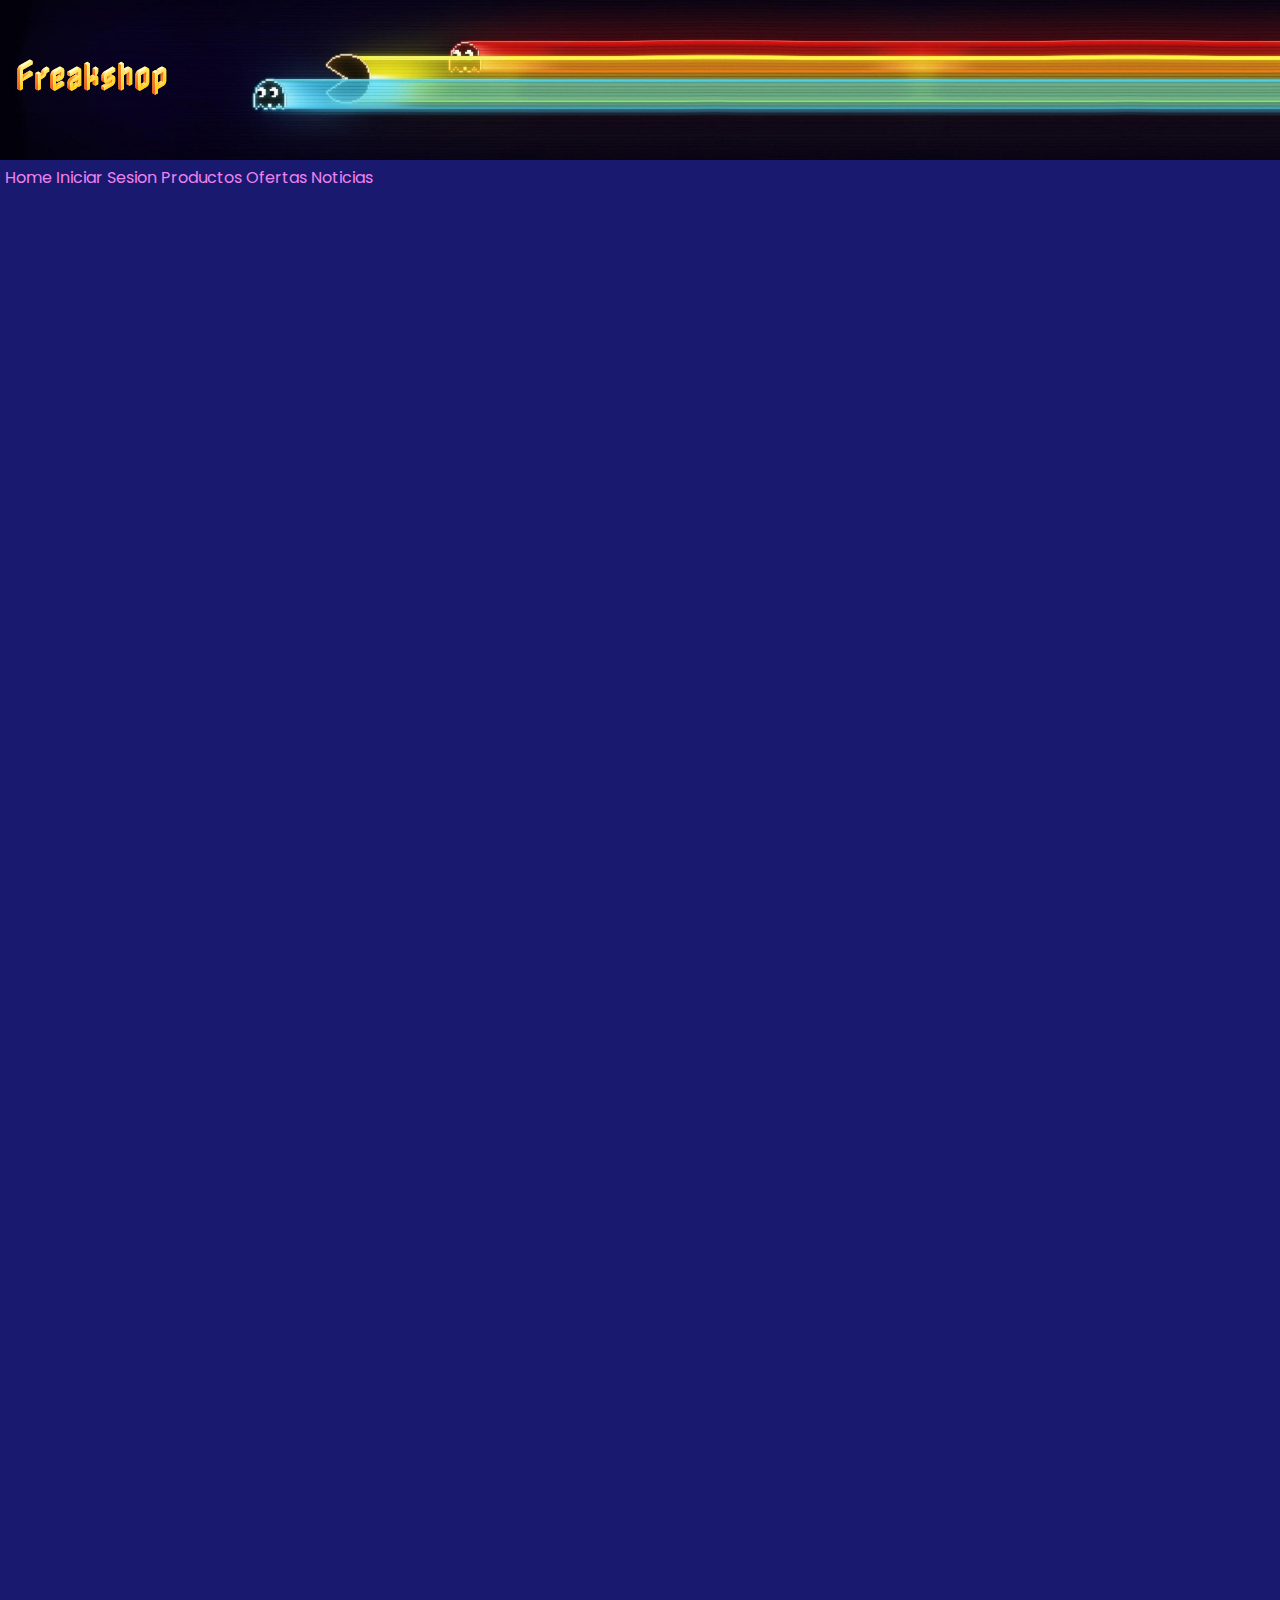
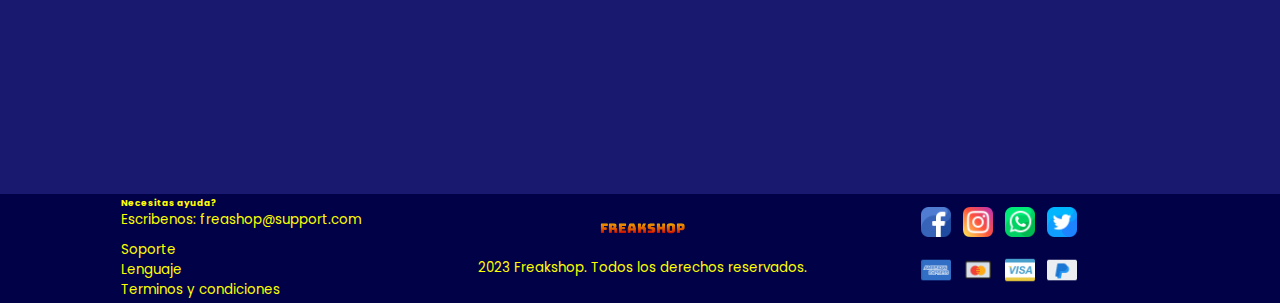
<file: index.html>
<!DOCTYPE html>
<html lang="en">
<head>
    <meta charset="UTF-8">
    <meta http-equiv="X-UA-Compatible" content="IE=edge">
    <meta name="viewport" content="width=device-width, initial-scale=1.0">
    <meta name="copyright" content="Freakshop">
    <meta name="author" content="Martín Hernández Fragoso">
    <meta name="description" content="Freakshop es una tienda de articulos gamer de todo tipo">
    <meta name="keywords" content="gamer, videojuegos, xbox, nintendo, playstation">
    <meta name="robots" content="index, all, follow ">
    <title>Freakshop: Mundo Gamer</title>
    <link rel="stylesheet" href="sass/styles.css"/> 
    <link rel="preconnect" href="https://fonts.googleapis.com">
    <link rel="preconnect" href="https://fonts.gstatic.com" crossorigin>
    <link href="https://cdn.jsdelivr.net/npm/bootstrap@5.3.1/dist/css/bootstrap.min.css" rel="stylesheet" integrity="sha384-4bw+/aepP/YC94hEpVNVgiZdgIC5+VKNBQNGCHeKRQN+PtmoHDEXuppvnDJzQIu9" crossorigin="anonymous">
</head>
<body>
    <header>
        <div class="navegacion">
            <h1 class="banner">Freakshop</h1> 
            <nav>
                <div>
                    <a href="index.html">Home</a>
                    <a href="html/form.html">Iniciar Sesion</a>
                    <a href="html/productos.html">Productos</a>
                    <a href="html/ofertas.html">Ofertas</a>
                    <a href="html/noticias.html">Noticias</a>
                </div>
            </nav>
        </div>  
    </header>   
    <main class="grid-layout">
        <div class='grid-1'>
            <div>
                <img src="img/setup.jpeg" alt="Imagen derecha" class="img-fluid">
            </div>
            <div>  
                <h2>Bienvenido a Freashop!</h2>
                <p>En Freakshop, no solo entendemos tu pasión por los videojuegos, ¡la compartimos! Somos apasionados jugadores 
                    y entendemos lo importante que es tener acceso a los últimos lanzamientos, los mejores accesorios y 
                    la información más actualizada sobre el mundo gaming. Por eso, hemos creado un espacio único donde 
                    los gamers de todas partes pueden satisfacer sus necesidades y mantenerse al día con las últimas tendencias.
                    </p>
                <p>Nuestra tienda cuenta con una amplia gama de productos, desde consolas de última generación
                    hasta periféricos de alta calidad, pasando por una selección diversa de juegos para todas las plataformas. 
                    También ofrecemos noticias frescas y reseñas imparciales para ayudarte a tomar decisiones informadas 
                    sobre tus compras.</p>
            </div>
        </div>
            <div class='grid-1'>
                <div>  
                    <h2>Juega a tu máximo nivel</h2>
                    <p>En Freakshop, nos enorgullece ofrecer una experiencia de compra excepcional. 
                        Navegar por nuestro sitio es fácil y seguro, y nuestro equipo de atención al cliente 
                        está siempre disponible para responder a tus preguntas y brindarte el apoyo que necesitas.</p>
                    <p>Además, no te pierdas nuestras ofertas y promociones especiales que te permitirán obtener 
                        los productos que amas a precios increíbles.</p>
                    <p>Así que, si eres un apasionado gamer en busca de lo mejor en hardware, juegos y noticias, ¡no busques más! Freakshop
                        es tu tienda de confianza. Únete a la comunidad de gamers que confían en nosotros y lleva tu experiencia de juego al siguiente nivel.</p>
                    <p>¡Bienvenido a Freakshop, donde el mundo gaming cobra vida!</p>    
                </div>
                <div>
                    <img src="img/base-nota-gaming-fest_q5kk.jpeg" alt="Imagen Izquierda" class="img-fluid">
                </div>
            </div>
    </main> 
    <footer class="footer">
        <div class="footer-list">
            <h6>Necesitas ayuda?</h6>
            <p>Escribenos: freashop@support.com</p>
            <ul>
                <li>Soporte</li>
                <li>Lenguaje</li>
                <li>Terminos y condiciones</li>
            </ul>
        </div>
        <div class="copyright">
            <h4 class="banner">Freakshop</h4> 
            <p>2023 Freakshop. Todos los derechos reservados.</p>
        </div>
        <div class="footer-icons">
                <a href="http://www.facebook.com"><img class="icon" src="img/facebook.png" alt="facebook" /></a>
                <a href="http://www.instagram.com"><img class="icon" src="img/instagram.png" alt="instagram" /></a>
                <a href="http://www.whatsapp.com"><img class="icon" src="img/whatsapp.png" alt="whatsapp" /></a>
                <a href="http://www.twitter.com"><img class="icon" src="img/gorjeo.png" alt="twitter" /></a>
                <a href="http://www.americanexpress.com"><img class="icon" src="img/american-express.png" alt="americanexpress" /></a>
                <a href="http://www.mastercard.com"><img class="icon" src="img/tarjeta.png" alt="mastercard" /></a>
                <a href="http://www.visa.com"><img class="icon" src="img/financiero.png" alt="visa" /></a>
                <a href="http://www.paypal.com"><img class="icon" src="img/paypal (1).png" alt="paypal" /></a>
        </div>
    </footer>
    <script src="https://cdn.jsdelivr.net/npm/bootstrap@5.3.1/dist/js/bootstrap.bundle.min.js" integrity="sha384-HwwvtgBNo3bZJJLYd8oVXjrBZt8cqVSpeBNS5n7C8IVInixGAoxmnlMuBnhbgrkm" crossorigin="anonymous"></script>
</body>
</html>
</file>
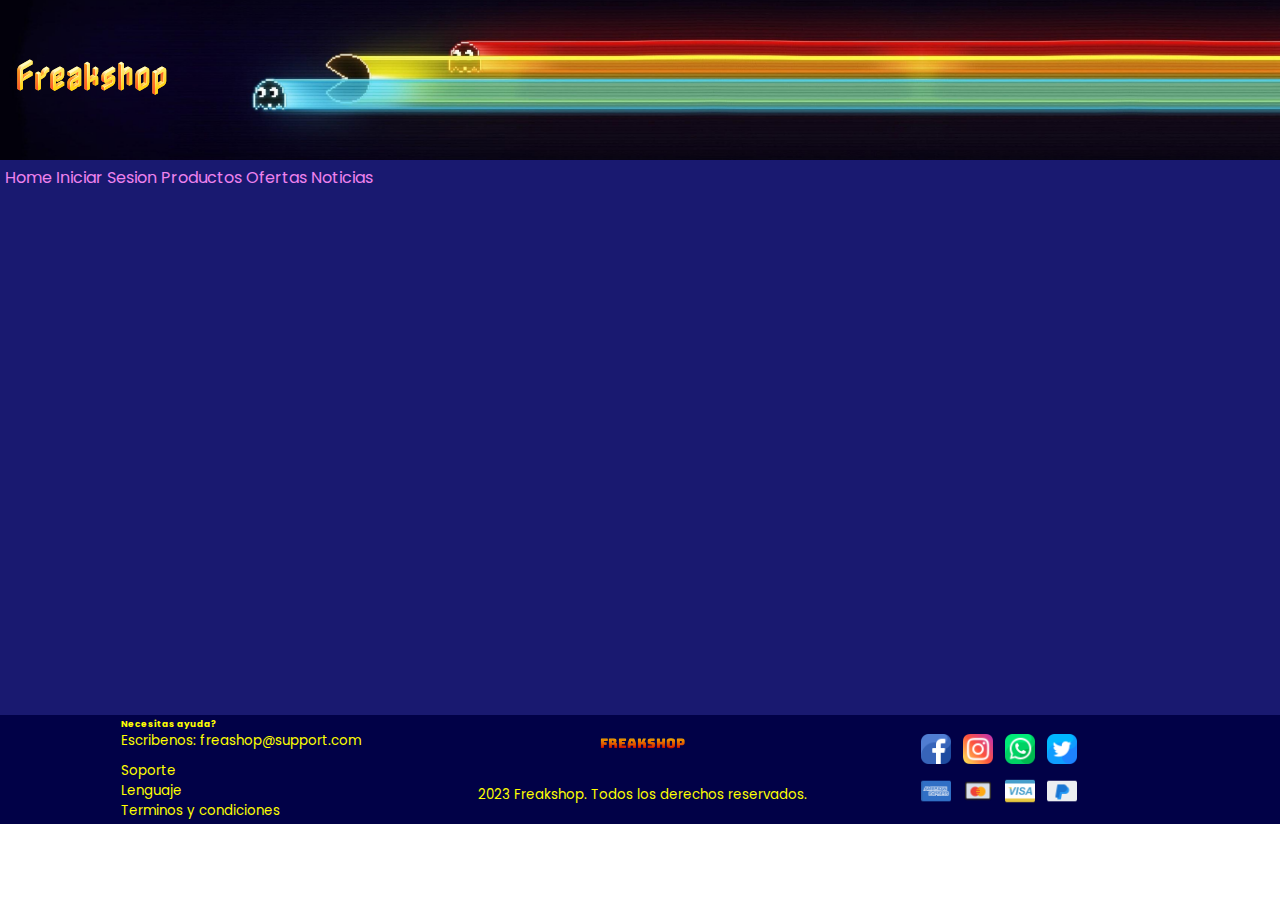
<file: html/form.html>
<head>
    <meta charset="UTF-8">
    <meta http-equiv="X-UA-Compatible" content="IE=edge">
    <meta name="viewport" content="width=device-width, initial-scale=1.0">
    <meta name="copyright" content="Freakshop">
    <meta name="author" content="Martín Hernández Fragoso">
    <meta name="description" content="Freakshop es una tienda de articulos gamer de todo tipo">
    <meta name="keywords" content="gamer, videojuegos, xbox, nintendo, playstation">
    <meta name="robots" content="index, all, follow ">
    <title>Freakshop - Login/Singin</title>
    <link rel="stylesheet" href="../sass/styles.css"/> 
    <link href="https://cdn.jsdelivr.net/npm/bootstrap@5.3.1/dist/css/bootstrap.min.css" rel="stylesheet" integrity="sha384-4bw+/aepP/YC94hEpVNVgiZdgIC5+VKNBQNGCHeKRQN+PtmoHDEXuppvnDJzQIu9" crossorigin="anonymous">
</head>
<body>
    <header>
        <div class="navegacion">
            <h1 class="banner">Freakshop</h1> 
            <nav>
                <div>
                    <a href="../index.html">Home</a>
                    <a href="form.html">Iniciar Sesion</a>
                    <a href="productos.html">Productos</a>
                    <a href="ofertas.html">Ofertas</a>
                    <a href="noticias.html">Noticias</a>
                </div>
            </nav>
        </div>  
    </header>
    <main class='form-container'>
        <div class='card'>
            <form>
                <h3>Iniciar Sesion</h3>
                <label for="email">Correo Electronico:</label>
                <input type="email" name="email" required />
                <label for="password">Contraseña:</label>
                <input type="password" name="password" required />
                <input type="submit" value="Iniciar Sesion" />
                <a href="noticias.html">Olvidaste tu contraseña?</a>
            </form>
        </div>
        <div class='card'> 
            <form>
                <h3>Registrate</h3>
                <label for="email">Correo Electronico:</label>
                <input type="email" name="email" required />
                <label for="password">Contraseña:</label>
                <input type="password" name="password" required />
                <label for="nombre">Nombre:</label>
                <input type="text" name="nombre" required />
                <label for="address">Direccion:</label>
                <input type="text" name="address" required />
                <input type="submit" value="Registrate" />
                <input type="reset" value="Limpiar formulario" />
            </form>
        </div>
    </main>
    <footer class="footer">
        <div class="footer-list">
            <h6>Necesitas ayuda?</h6>
            <p>Escribenos: freashop@support.com</p>
            <ul>
                <li>Soporte</li>
                <li>Lenguaje</li>
                <li>Terminos y condiciones</li>
            </ul>
        </div>
        <div class="copyright">
            <h4 class="banner">Freakshop</h4><span></span>
            <p>2023 Freakshop. Todos los derechos reservados.</p>
        </div>
        <div class="footer-icons">
            <a href="http://www.facebook.com"><img class="icon" src="../img/facebook.png" alt="facebook" /></a>
            <a href="http://www.instagram.com"><img class="icon" src="../img/instagram.png" alt="instagram" /></a>
            <a href="http://www.whatsapp.com"><img class="icon" src="../img/whatsapp.png" alt="whatsapp" /></a>
            <a href="http://www.twitter.com"><img class="icon" src="../img/gorjeo.png" alt="twitter" /></a>
            <a href="http://www.americanexpress.com"><img class="icon" src="../img/american-express.png" alt="americanexpress" /></a>
            <a href="http://www.mastercard.com"><img class="icon" src="../img/tarjeta.png" alt="mastercard" /></a>
            <a href="http://www.visa.com"><img class="icon" src="../img/financiero.png" alt="visa" /></a>
            <a href="http://www.paypal.com"><img class="icon" src="../img/paypal (1).png" alt="paypal" /></a>
        </div>
    </footer>
    <script src="https://cdn.jsdelivr.net/npm/bootstrap@5.3.1/dist/js/bootstrap.bundle.min.js" integrity="sha384-HwwvtgBNo3bZJJLYd8oVXjrBZt8cqVSpeBNS5n7C8IVInixGAoxmnlMuBnhbgrkm" crossorigin="anonymous"></script>
</body>
</html>
</file>
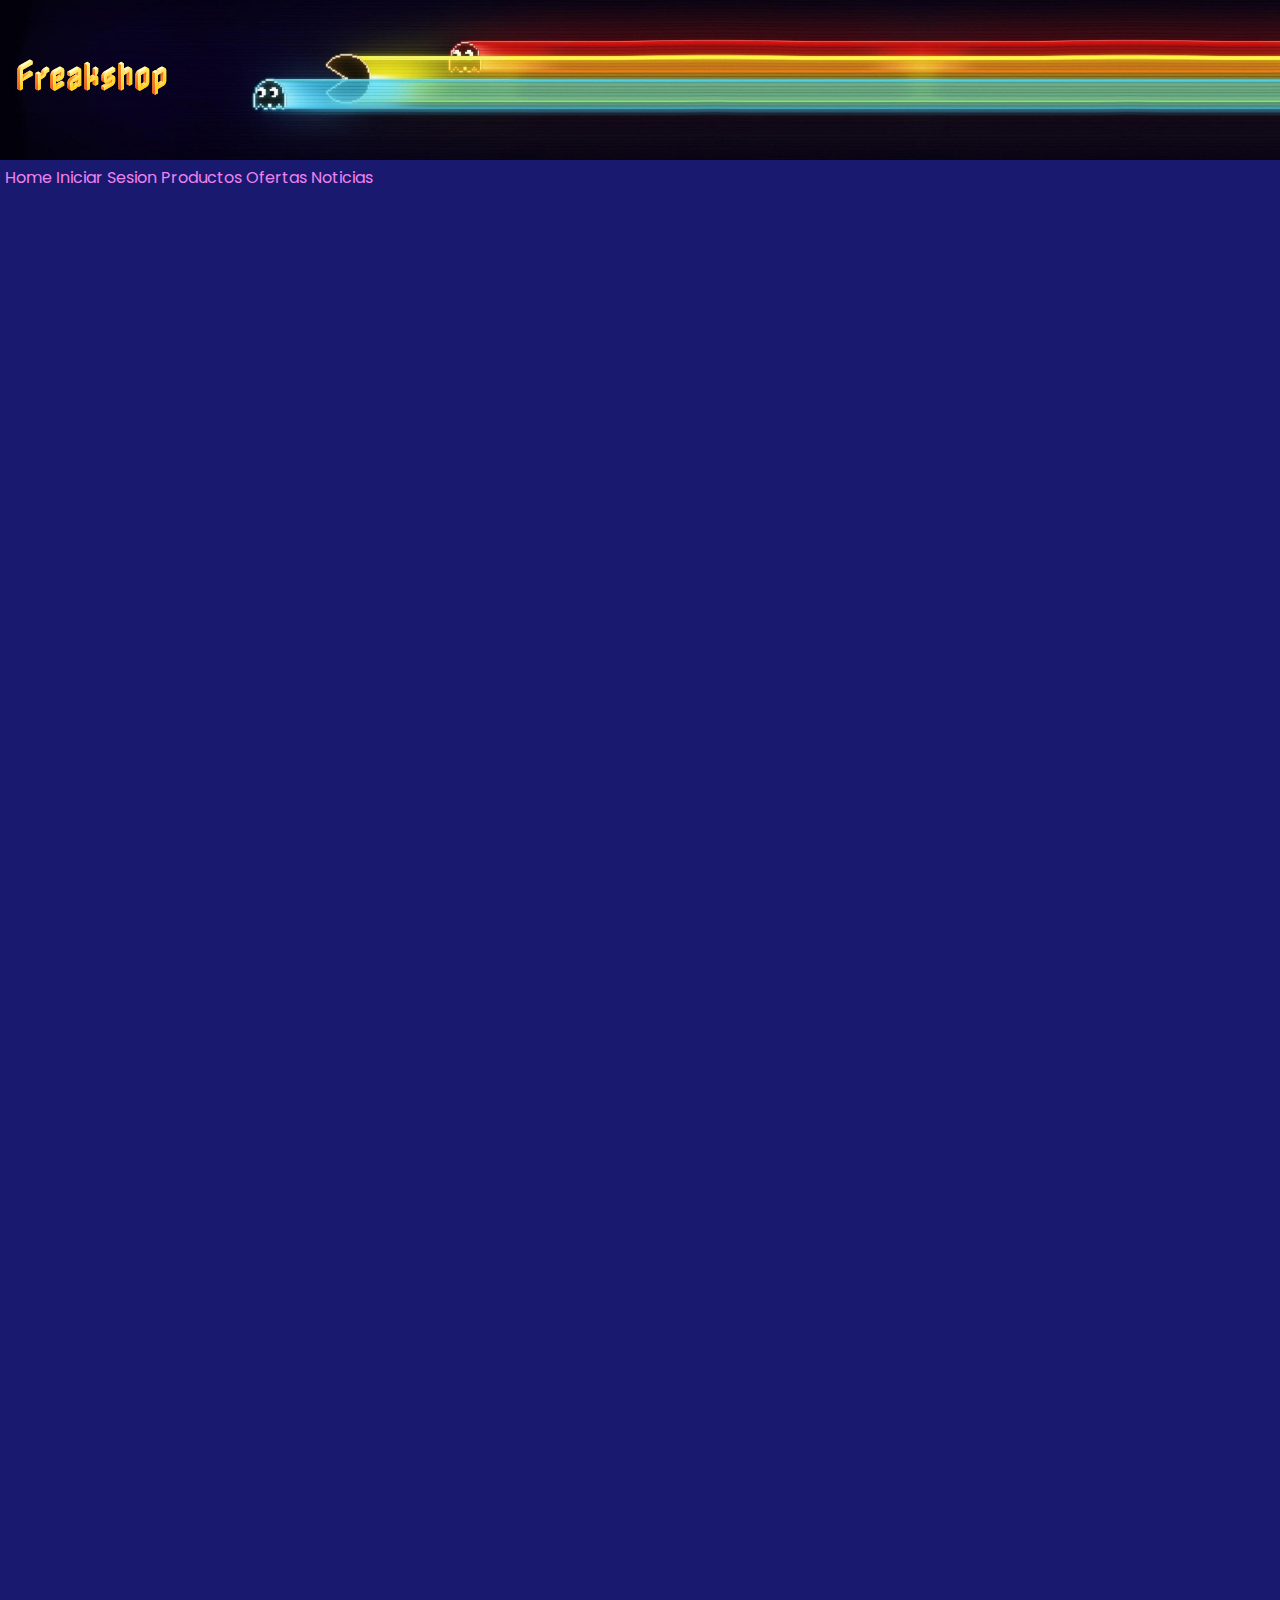
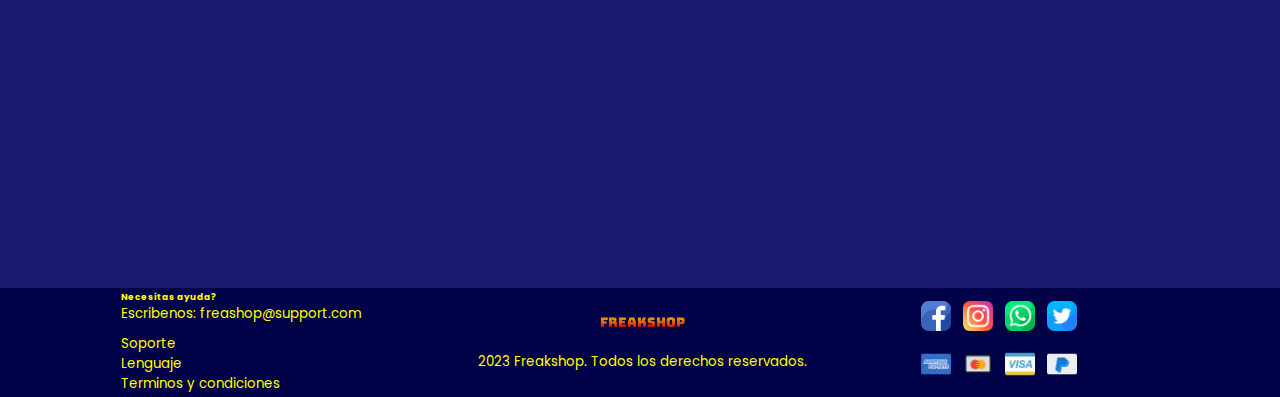
<file: html/noticias.html>
<!DOCTYPE html>
<html lang="en">
<head>
    <meta charset="UTF-8">
    <meta http-equiv="X-UA-Compatible" content="IE=edge">
    <meta name="viewport" content="width=device-width, initial-scale=1.0">
    <meta name="copyright" content="Freakshop">
    <meta name="author" content="Martín Hernández Fragoso">
    <meta name="description" content="Freakshop es una tienda de articulos gamer de todo tipo">
    <meta name="keywords" content="gamer, videojuegos, xbox, nintendo, playstation">
    <meta name="robots" content="index, all, follow ">
    <title>Freakshop - Noticias</title>
    <link rel="stylesheet" href="../sass/styles.css"/> 
    <link href="https://cdn.jsdelivr.net/npm/bootstrap@5.3.1/dist/css/bootstrap.min.css" rel="stylesheet" integrity="sha384-4bw+/aepP/YC94hEpVNVgiZdgIC5+VKNBQNGCHeKRQN+PtmoHDEXuppvnDJzQIu9" crossorigin="anonymous">
</head>
<body>
    <header>
        <div class="navegacion">
            <h1 class="banner">Freakshop</h1> 
            <nav>
                <div>
                    <a href="../index.html">Home</a>
                    <a href="form.html">Iniciar Sesion</a>
                    <a href="productos.html">Productos</a>
                    <a href="ofertas.html">Ofertas</a>
                    <a href="noticias.html">Noticias</a>
                </div>
            </nav>
        </div>    
    </header>
    <main class='notice-container'>
        <div class='side-1'>
            <h3>Azeron Keypad</h3>
            <p>Este es el mando de PC más loco que hemos usado nunca,
            ya has visto antes los mandos de los juegos, casi siempre son los mismos, con palanca de pulgar,
            gatillos y botones, pero Azeron está haciendo algo realmente diferente.</p>
            <img src="../img/azeron_cyborg_review_-_one.png" alt="Azeron Keypad">
        </div>
        <div class='side-1'>
            <h3>Descubre Azeron</h3>
            <h6>La bestia de próxima generación está aquí!</h6>
            <div class='video-container'>
                <iframe width="560" height="315" src="https://www.youtube.com/embed/htKB32jFFH4?si=vbUTFM4-VvwGUQio" title="YouTube video player" frameborder="0" allow="accelerometer; autoplay; clipboard-write; encrypted-media; gyroscope; picture-in-picture; web-share" allowfullscreen></iframe>               
            </div>
            <p>Presentamos AZERON CYBORG: el teclado Azeron de próxima generación que eleva el listón en los juegos con una capacidad de ajuste aún más profunda y una comodidad excepcional.
            ¡Después de acostumbrarte a esta bestia, nunca mirarás atrás! ¡Aplasta a todos con simples movimientos de los dedos!</p>
        </div>
        <div class='side-1'>
            <h3>Red Dead Redemption 2 tendrá versión para PS5 y Xbox Series, según la filtración de Xbox</h3>
            <p>Una versión de Red Dead Redemption 2 para la novena generación de consolas (PS5 y Xbox Series X/S) aparece reflejada en el famoso documento sin censurar de Microsoft que se ha filtrado hoy.</p>
            <img src="../img/john-marston_0.jpg" alt="Azeron Keypad">
            <p>Hoy ha salido a la luz un documento de Microsoft que refleja los planes de Xbox desde ahora hasta 2030, un archivo que sirve como prueba en el juicio contra la FTC (Comisión Federal 
                de Comercio de Estados Unidos) y que debería haberse publicado con censura, pero no ha sido así. Esto nos ha dejado conocer detalles como que hay una revisión de Xbox Series X/S en 
                camino o que Microsoft estuvo interesada en comprar Nintendo y Valve, entre muchas otras cosas.</p>
            <p>En el documento también aparecen reflejados juegos de terceros que Xbox quería ofrecer de lanzamiento en Xbox Game Pass, su servicio de juego por suscripción. Llama la atención la 
                presencia de uno de ellos: Red Dead Redemption 2. El juego se lanzó en 2018, ¿por qué aparece como juego que ofrecer día uno en Game Pass si el documento es del año pasado? 
                La respuesta la tenemos en esa misma tabla: se habla de una versión de la novena generación, es decir, PS5 y Xbox Series X/S.</p>
            <div class='video-container'>
                <iframe width="560" height="315" src="https://www.youtube.com/embed/g-WKpapqVU8?si=cqw_m2Fs4siK-owV" title="YouTube video player" frameborder="0" allow="accelerometer; autoplay; clipboard-write; encrypted-media; gyroscope; picture-in-picture; web-share" allowfullscreen></iframe>            
            </div>
        </div>
        <div class='side-1'>
            <h3>¿Es Mortal Kombat 1 una de las mejores entregas de la saga? Esto es lo que ha dicho la crítica</h3>
            <p>Mortal Kombat 1, la nueva entrega de la saga de lucha más sangrienta y visceral de los videojuegos, ya está disponible para PS5, Xbox Series X/S, Nintendo Switch y PC. Como ya es costumbre, 
                en Freakshop hemos decidido llevar a cabo una pequeña recopilación de las conclusiones a las que han llegado los medios de prensa especializados tras jugar al título y que podemos encontrar
                tanto en Metacritic como en OpenCritic.</p>
            <img src="../img/mk1.avif" alt="Azeron Keypad">
            <p>Por otra parte, en OpenCritic podemos ver que un 95 % de los periodistas recomiendan el juego desarrollado por NetherRealm Studios, mientras que el porcentaje en el caso de los Críticos Top es del 85 %. 
                Podría decirse, por tanto, que estamos ante una entrega que ha mantenido la calidad a la que la serie nos tiene acostumbrados.
            </p>
            <div class='video-container'>
                <iframe width="560" height="315" src="https://www.youtube.com/embed/MYa7L4jp11E?si=sa1m-wVxHnQ9ClMV" title="YouTube video player" frameborder="0" allow="accelerometer; autoplay; clipboard-write; encrypted-media; gyroscope; picture-in-picture; web-share" allowfullscreen></iframe>  
            </div>
    </main>
    <footer class="footer">
        <div class="footer-list">
            <h6>Necesitas ayuda?</h6>
            <p>Escribenos: freashop@support.com</p>
            <ul>
                <li>Soporte</li>
                <li>Lenguaje</li>
                <li>Terminos y condiciones</li>
            </ul>
        </div>
        <div class="copyright">
            <h4 class="banner">Freakshop</h4> 
            <p>2023 Freakshop. Todos los derechos reservados.</p>
        </div>
        <div class="footer-icons">
                <a href="http://www.facebook.com"><img class="icon" src="../img/facebook.png" alt="facebook" /></a>
                <a href="http://www.instagram.com"><img class="icon" src="../img/instagram.png" alt="instagram" /></a>
                <a href="http://www.whatsapp.com"><img class="icon" src="../img/whatsapp.png" alt="whatsapp" /></a>
                <a href="http://www.twitter.com"><img class="icon" src="../img/gorjeo.png" alt="twitter" /></a>
                <a href="http://www.americanexpress.com"><img class="icon" src="../img/american-express.png" alt="americanexpress" /></a>
                <a href="http://www.mastercard.com"><img class="icon" src="../img/tarjeta.png" alt="mastercard" /></a>
                <a href="http://www.visa.com"><img class="icon" src="../img/financiero.png" alt="visa" /></a>
                <a href="http://www.paypal.com"><img class="icon" src="../img/paypal (1).png" alt="paypal" /></a>
        </div>
    </footer>
    <script src="https://cdn.jsdelivr.net/npm/bootstrap@5.3.1/dist/js/bootstrap.bundle.min.js" integrity="sha384-HwwvtgBNo3bZJJLYd8oVXjrBZt8cqVSpeBNS5n7C8IVInixGAoxmnlMuBnhbgrkm" crossorigin="anonymous"></script>
</body>
</html>
</file>
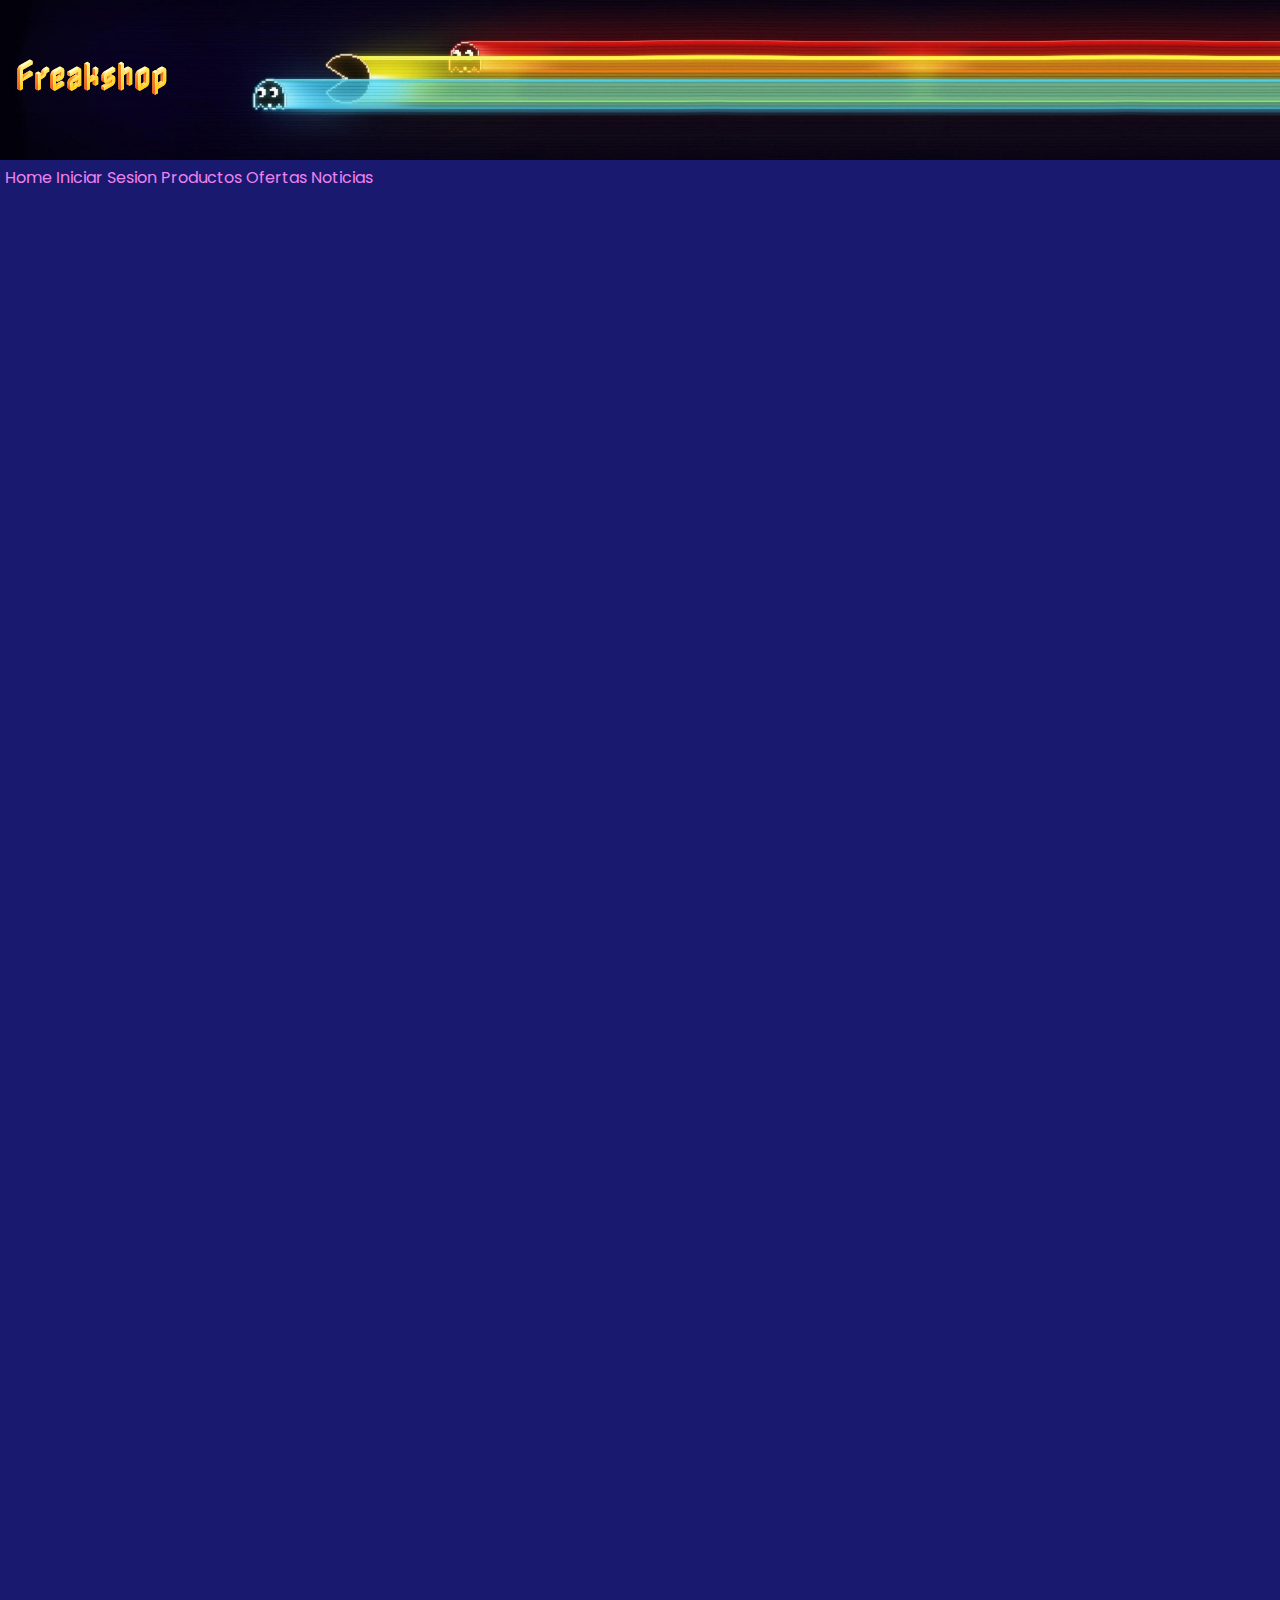
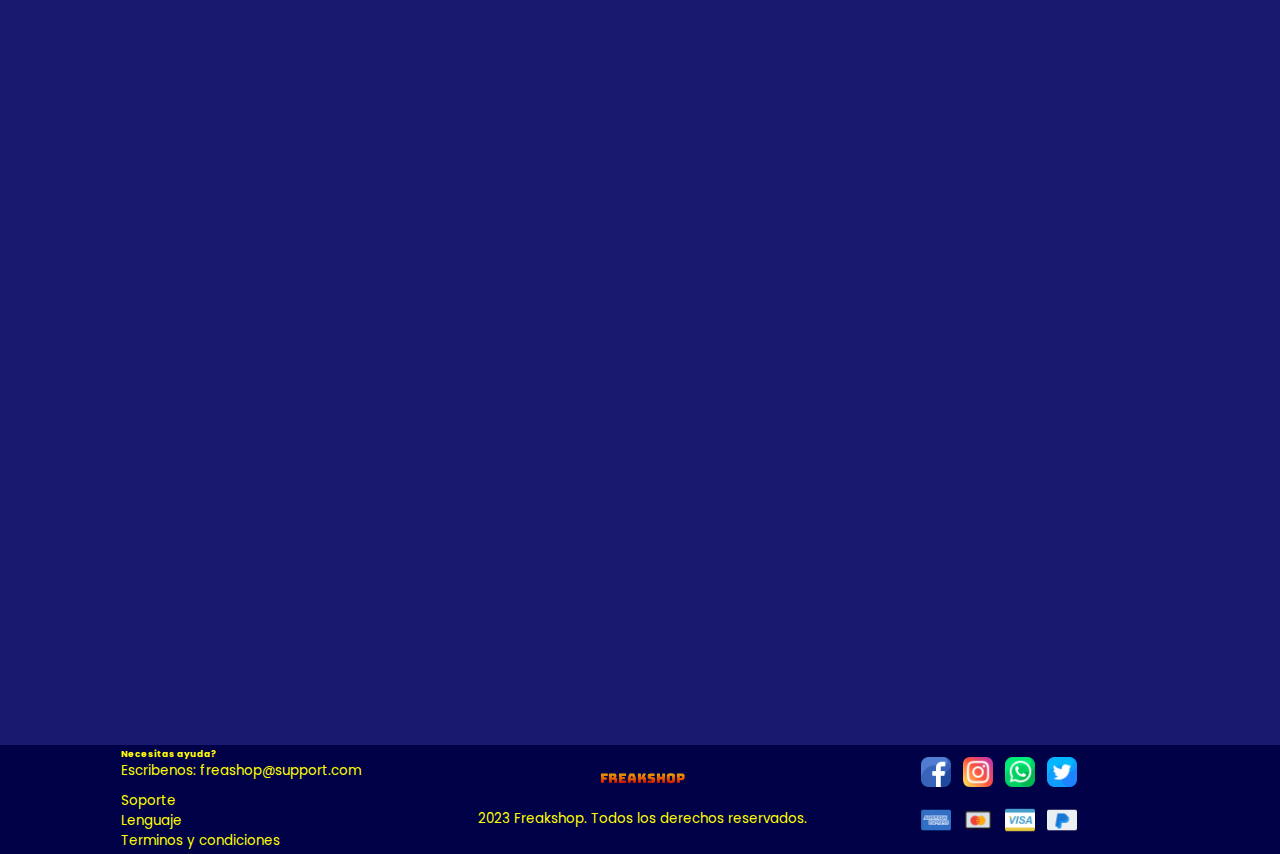
<file: html/ofertas.html>
<!DOCTYPE html>
<html lang="en">
<head>
    <meta charset="UTF-8">
    <meta http-equiv="X-UA-Compatible" content="IE=edge">
    <meta name="viewport" content="width=device-width, initial-scale=1.0">
    <meta name="copyright" content="Freakshop">
    <meta name="author" content="Martín Hernández Fragoso">
    <meta name="description" content="Freakshop es una tienda de articulos gamer de todo tipo">
    <meta name="keywords" content="gamer, videojuegos, xbox, nintendo, playstation">
    <meta name="robots" content="index, all, follow ">
    <meta name="copyright" content="Freakshop">
    <meta name="autor" content="Martín Hernández Fragoso">
    <title>Freakshop - Ofertas</title>
    <link rel="stylesheet" href="../sass/styles.css"/> 
    <link href="https://cdn.jsdelivr.net/npm/bootstrap@5.3.1/dist/css/bootstrap.min.css" rel="stylesheet" integrity="sha384-4bw+/aepP/YC94hEpVNVgiZdgIC5+VKNBQNGCHeKRQN+PtmoHDEXuppvnDJzQIu9" crossorigin="anonymous">
</head>
<body>
    <header>
        <div class="navegacion">
            <h1 class="banner">Freakshop</h1> 
            <nav>
                <div>
                    <a href="../index.html">Home</a>
                    <a href="form.html">Iniciar Sesion</a>
                    <a href="productos.html">Productos</a>
                    <a href="ofertas.html">Ofertas</a>
                    <a href="noticias.html">Noticias</a>
                </div>
            </nav>
        </div>  
    </header> 
    <main class='offers-container'>
        <div class='grid-offers'>
            <div id="offers-carousel" class="carousel slide">
                <div class="carousel-indicators">
                    <button type="button" data-bs-target="#offers-carousel" data-bs-slide-to="0" class="active" aria-current="true" aria-label="Slide 1"></button>
                    <button type="button" data-bs-target="#offers-carousel" data-bs-slide-to="1" aria-label="Slide 2"></button>
                    <button type="button" data-bs-target="#offers-carousel" data-bs-slide-to="2" aria-label="Slide 3"></button>
                </div>
                <div class="carousel-inner">
                    <div class="carousel-item active">
                        <img src="../img/maxresdefault.jpeg" class="d-block w-100" alt="Logitech">
                        <div class="carousel-caption d-none d-md-block">
                            <h5>Teclado Mecanico HypereX</h5>
                            <p>Durabilidad y ultracompacto</p>
                            <button class='comprar-btn'>Comprar</button>
                        </div>
                    </div>
                <div class="carousel-item">
                        <img src="../img/Logitech-G203-Gaming-Mouse-Oferta-Descuento-Amazon.webp" class="d-block w-100" alt="Logitech">
                        <div class="carousel-caption d-none d-md-block">
                            <h5>Mouse Logitech</h5>
                            <p>Sensibilidad y respuesta inmediata</p>
                            <button class='comprar-btn'>Comprar</button>
                        </div>
                </div>
                <div class="carousel-item">
                        <img src="../img/Monitores-gamer-LG.jpeg" class="d-block w-100" alt="Monitores-gamer-LG">
                        <div class="carousel-caption d-none d-md-block">
                            <h5>Monitor Gamer LG</h5>
                            <p>Maxima tasa de refresco</p>
                            <button class='comprar-btn'>Comprar</button>
                        </div>
                </div>
                </div>
                <button class="carousel-control-prev" type="button" data-bs-target="#offers-carousel" data-bs-slide="prev">
                    <span class="carousel-control-prev-icon" aria-hidden="true"></span>
                    <span class="visually-hidden">Previous</span>
                </button>
                <button class="carousel-control-next" type="button" data-bs-target="#offers-carousel" data-bs-slide="next">
                    <span class="carousel-control-next-icon" aria-hidden="true"></span>
                    <span class="visually-hidden">Next</span>
                </button>
            </div>
        </div>
        <div class='grid-offers-2'>
                <div class='card'>
                    <div>
                        <img src="../img/maxresdefault.jpeg" class="d-block w-100" alt="Logitech">
                    </div>
                    <h5>Teclado Mecanico HypereX</h5>
                    <p>Durabilidad y ultracompacto</p>
                    <button class='comprar-btn'>Comprar</button>
                </div>
                <div class='card'>
                    <img src="../img/Logitech-G203-Gaming-Mouse-Oferta-Descuento-Amazon.webp" class="d-block w-100" alt="Logitech">
                        <h5>Mouse Logitech</h5>
                        <p>Sensibilidad y respuesta inmediata</p>
                        <button class='comprar-btn'>Comprar</button>
                </div>
                <div class='card'>
                    <img src="../img/Monitores-gamer-LG.jpeg" class="d-block w-100" alt="Monitores-gamer-LG">
                        <h5>Monitor Gamer LG</h5>
                        <p>Maxima tasa de refresco</p>
                        <button class='comprar-btn'>Comprar</button>
                </div>
            </div>
        </div>
    </main>
    <footer class="footer">
        <div class="footer-list">
            <h6>Necesitas ayuda?</h6>
            <p>Escribenos: freashop@support.com</p>
            <ul>
                <li>Soporte</li>
                <li>Lenguaje</li>
                <li>Terminos y condiciones</li>
            </ul>
        </div>
        <div class="copyright">
            <h4 class="banner">Freakshop</h4> 
            <p>2023 Freakshop. Todos los derechos reservados.</p>
        </div>
        <div class="footer-icons">
            <a href="http://www.facebook.com"><img class="icon" src="../img/facebook.png" alt="facebook" /></a>
            <a href="http://www.instagram.com"><img class="icon" src="../img/instagram.png" alt="instagram" /></a>
            <a href="http://www.whatsapp.com"><img class="icon" src="../img/whatsapp.png" alt="whatsapp" /></a>
            <a href="http://www.twitter.com"><img class="icon" src="../img/gorjeo.png" alt="twitter" /></a>
            <a href="http://www.americanexpress.com"><img class="icon" src="../img/american-express.png" alt="americanexpress" /></a>
            <a href="http://www.mastercard.com"><img class="icon" src="../img/tarjeta.png" alt="mastercard" /></a>
            <a href="http://www.visa.com"><img class="icon" src="../img/financiero.png" alt="visa" /></a>
            <a href="http://www.paypal.com"><img class="icon" src="../img/paypal (1).png" alt="paypal" /></a>
        </div>
    </footer>
    <script src="https://cdn.jsdelivr.net/npm/bootstrap@5.3.1/dist/js/bootstrap.bundle.min.js" integrity="sha384-HwwvtgBNo3bZJJLYd8oVXjrBZt8cqVSpeBNS5n7C8IVInixGAoxmnlMuBnhbgrkm" crossorigin="anonymous"></script>
</body>
</html>
</file>
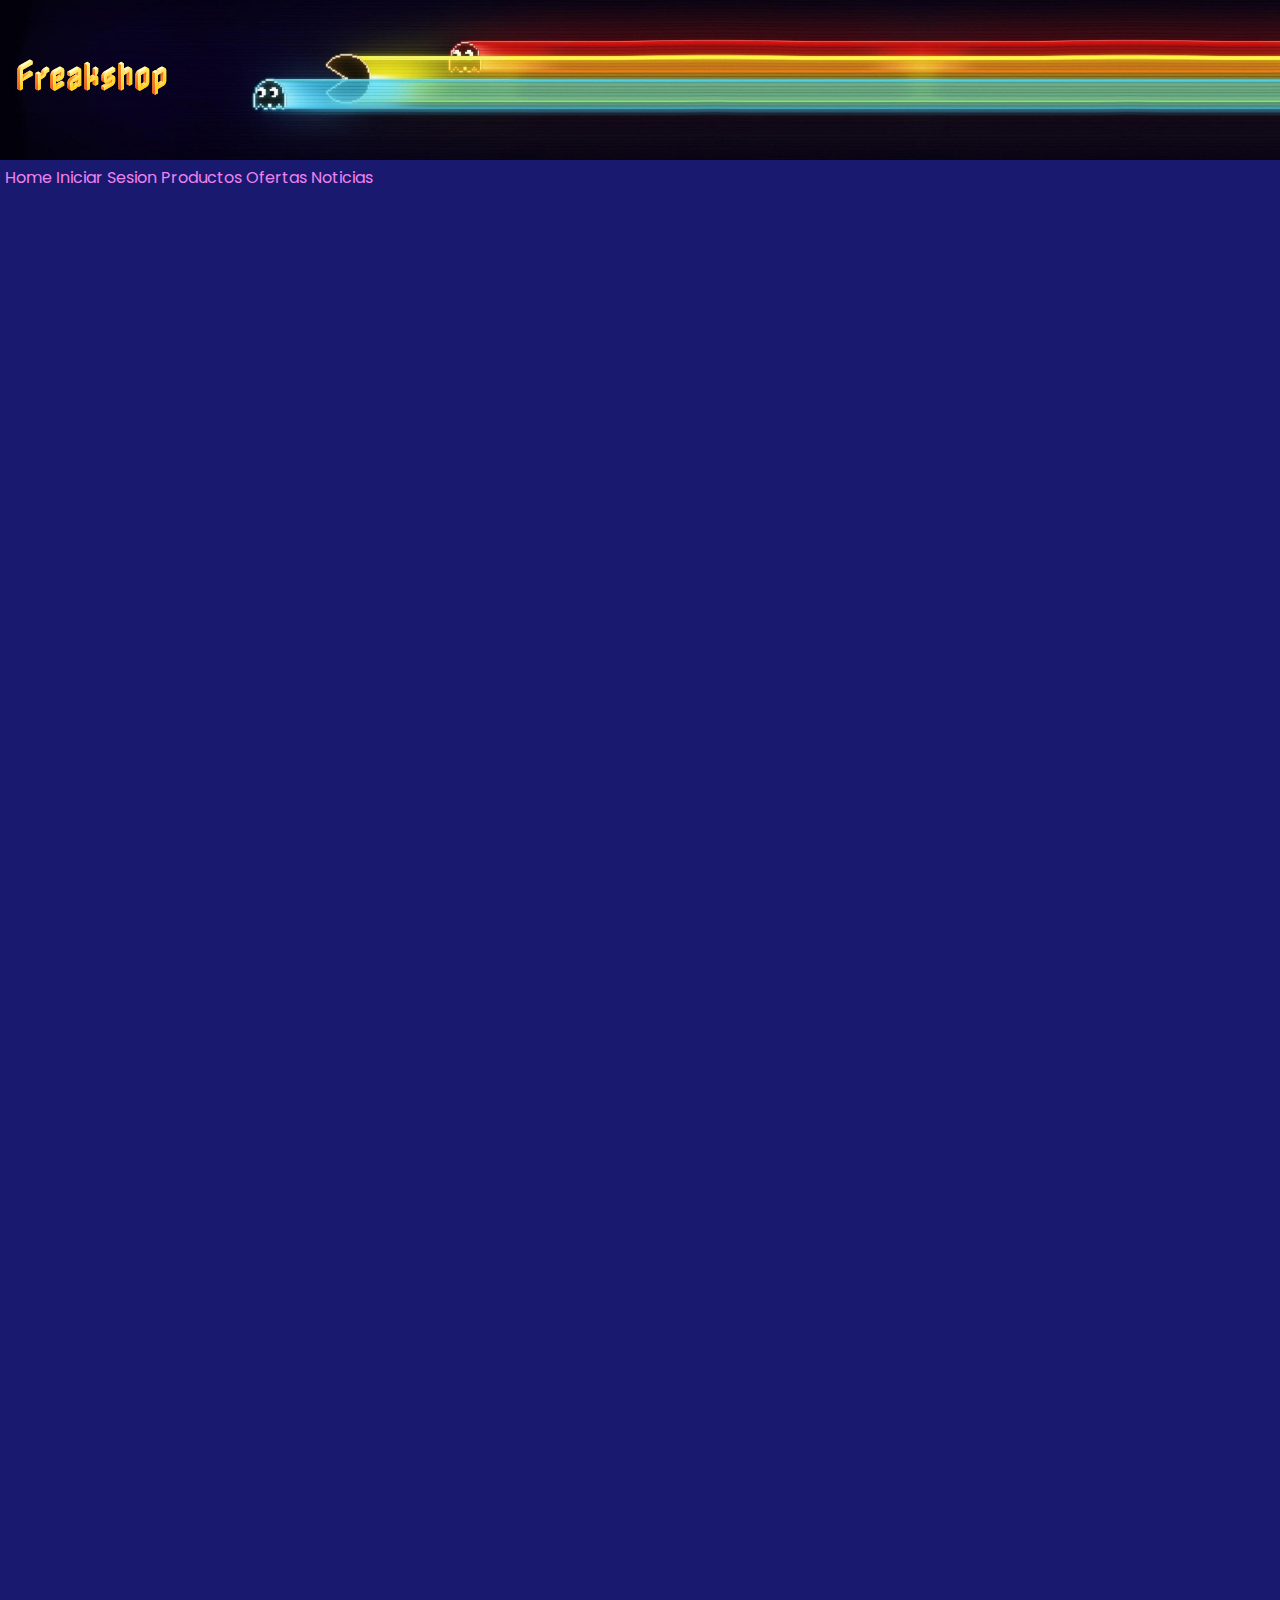
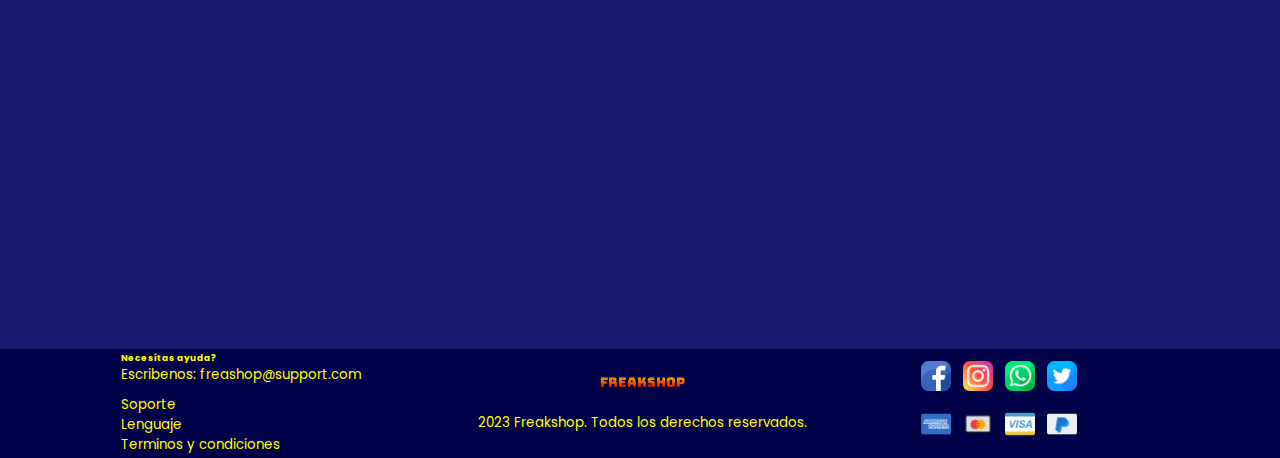
<file: html/productos.html>
<!DOCTYPE html>
<html lang="en">
<head>
    <meta charset="UTF-8">
    <meta http-equiv="X-UA-Compatible" content="IE=edge">
    <meta name="viewport" content="width=device-width, initial-scale=1.0">
    <meta name="copyright" content="Freakshop">
    <meta name="author" content="Martín Hernández Fragoso">
    <meta name="description" content="Freakshop es una tienda de articulos gamer de todo tipo">
    <meta name="keywords" content="gamer, videojuegos, xbox, nintendo, playstation">
    <meta name="robots" content="index, all, follow ">
    <title>Freakshop - Productos</title>
    <link rel="stylesheet" href="../sass/styles.css"/> 
    <link href="https://cdn.jsdelivr.net/npm/bootstrap@5.3.1/dist/css/bootstrap.min.css" rel="stylesheet" integrity="sha384-4bw+/aepP/YC94hEpVNVgiZdgIC5+VKNBQNGCHeKRQN+PtmoHDEXuppvnDJzQIu9" crossorigin="anonymous">
</head>
<body>
    <header>
        <div class="navegacion">
            <h1 class="banner">Freakshop</h1> 
            <nav>
                <div>
                    <a href="../index.html">Home</a>
                    <a href="form.html">Iniciar Sesion</a>
                    <a href="productos.html">Productos</a>
                    <a href="ofertas.html">Ofertas</a>
                    <a href="noticias.html">Noticias</a>
                </div>
            </nav>
        </div>  
    </header>
    <main class="product-container">
        <div class='card'>
            <div>
                <img src="../img/series_x_3_1.png" class="rotate" alt="Xbox Series X">
            </div>
                <div>
                    <h5>Consolas</h5>
                    <h6>Xbox Series X</h6>
                    <p>Marca: Microsoft</p>
                    <p>Precio: $22.99</p>
                </div>
                <div>
                    <button class='comprar-btn'>Comprar</button>
                </div>
            </div>
            <div class='card'>
                <div>
                    <img src="../img/ps56-standard-edition.png" class="rotate" alt="Playstation 5">
                </div>
                <div>            
                    <h5>Consolas</h5>
                    <h6>Playstation 5</h6>
                    <p>Marca: Sony</p>
                    <p>Precio: $24.99</p>
                </div>
                <div>
                    <button class='comprar-btn'>Comprar</button>
                </div>
            </div>
            <div class='card'>
                <div>
                    <img src="../img/71PeqDCFgCL(1).png" class="rotate" alt="Astro A40">
                </div>
                <div>
                    <h5>Accesorios</h5>
                    <h6>Astro A40</h6>
                    <p>Marca: Astro Gaming</p>
                    <p>Precio: $18.99</p>
                </div>
                <div>
                    <button class='comprar-btn'>Comprar</button>
                </div>
            </div>
            <div class='card'>
                <div>
                    <img src="../img/dualsense-controller-product-thumbnail-01-en-14sep21.webp" class="rotate" alt="DualSense">
                </div>
                <div>            
                    <h5>Accesorios</h5>
                    <h6>Control DualSense</h6>
                    <p>Marca: Sony</p>
                    <p>Precio: $4.99</p>
                </div>
                <div>
                    <button class='comprar-btn'>Comprar</button>
                </div>
            </div>
            <div class='card'>
                <div>
                    <img src="../img/elite.png" class="rotate" alt="Elite Series 2">
                </div>
                <div>            
                    <h5>Accesorios</h5>
                    <h6>Mando Elite Series 2</h6>
                    <p>Marca: Microsoft</p>
                    <p>Precio: $12.99</p>
                </div>
                <div>
                    <button class='comprar-btn'>Comprar</button>
                </div>
            </div>
            <div class='card'>
                <div>
                    <img src="../img/nintendo.png" class="rotate" alt="Nintendo">
                </div>
                <div>            
                    <h5>Consolas</h5>
                    <h6>Nintendo Switch 2</h6>
                    <p>Marca: Nintendo</p>
                    <p>Precio: $23.99</p>
                </div>
                <div>
                    <button class='comprar-btn'>Comprar</button>
                </div>
            </div>
            <div class='card'>
                <div>
                    <img src="../img/vegeta.png" class="rotate" alt="Vegeta">
                </div>
                <div>            
                    <h5>Figuras</h5>
                    <h6>Vegeta Super Saiyan</h6>
                    <p>Marca: Funko</p>
                    <p>Precio: $4.99</p>
                </div>
                <div>
                    <button class='comprar-btn'>Comprar</button>
                </div>
            </div>
            <div class='card'>
                <div>
                    <img src="../img/goku.webp" class="rotate" alt="Goku">
                </div>
                <div>            
                    <h5>Figuras</h5>
                    <h6>Son Goku Super Saiyan</h6>
                    <p>Marca: Funko</p>
                    <p>Precio: $4.99</p>
                </div>
                <div>
                    <button class='comprar-btn'>Comprar</button>
                </div>
            </div>
            <div class='card'>
                <div>
                    <img src="../img/kidbuu.png" class="rotate" alt="Kid Buu">
                </div>
                <div>            
                    <h5>Figuras</h5>
                    <h6>Kid Buu</h6>
                    <p>Marca: Funko</p>
                    <p>Precio: $4.99</p>
                </div>
                <div>
                    <button class='comprar-btn'>Comprar</button>
                </div>
            </div>
            <div class='card'>
                <div>
                    <img src="../img/haloinfinite.png" class="rotate" alt="Halo Infinite">
                </div>
                <div>            
                    <h5>Juegos</h5>
                    <h6>Halo Infinite</h6>
                    <p>Marca: Microsoft</p>
                    <p>Precio: $8.99</p>
                </div>
                <div>
                    <button class='comprar-btn'>Comprar</button>
                </div>
            </div>
            <div class='card'>
                <div>
                    <img src="../img/cod.jpg" class="rotate" alt="Modern Warfare 2">
                </div>
                <div>            
                    <h5>Juegos</h5>
                    <h6>Call Of Duty: MW2</h6>
                    <p>Marca: Activision</p>
                    <p>Precio: $8.99</p>
                </div>
                <div>
                    <button class='comprar-btn'>Comprar</button>
                </div>
            </div>
            <div class='card'>
                <div>
                    <img src="../img/spiderman.jpeg" class="rotate" alt="Spiderman">
                </div>
                <div>            
                    <h5>Juegos</h5>
                    <h6>Spiderman</h6>
                    <p>Marca: Sony</p>
                    <p>Precio: $8.99</p>
                </div>
                <div>
                    <button class='comprar-btn'>Comprar</button>
                </div>
            </div>
            <div class='card'>
                <div>
                    <img src="../img/mortalkombat.jpeg" class="rotate" alt="Mortal Kombat">
                </div>
                <div>            
                    <h5>Juegos</h5>
                    <h6>Mortal Kombat 1</h6>
                    <p>Marca: Warner Bros Games</p>
                    <p>Precio: $8.99</p>
                </div>
                <div>
                    <button class='comprar-btn'>Comprar</button>
                </div>
            </div>
            <div class='card'>
                <div>
                    <img src="../img/super-mario-party-201862017743_1.jpeg" class="rotate" alt="Mario Party">
                </div>
                <div>            
                    <h5>Juegos</h5>
                    <h6>Super Mario Party</h6>
                    <p>Marca: Nintendo</p>
                    <p>Precio: $8.99</p>
                </div>
                <div>
                    <button class='comprar-btn'>Comprar</button>
                </div>
            </div>
            <div class='card'>
                <div>
                    <img src="../img/super-smash-bros-ultimate-2018112212474987_1.jpeg" class="rotate" alt="Smash bros">
                </div>
                <div>            
                    <h5>Juegos</h5>
                    <h6>Super Smash Bros</h6>
                    <p>Marca: Nintendo</p>
                    <p>Precio: $8.99</p>
                </div>
                <div>
                    <button class='comprar-btn'>Comprar</button>
                </div>
            </div>
            <div class='card'>
                <div>
                    <img src="../img/the-legend-of-zelda-tears-of-the-kingdom-202291410341410_1.jpeg" class="rotate" alt="Legend of Zelda">
                </div>
                <div>            
                    <h5>Juegos</h5>
                    <h6>Legend Of Zelda</h6>
                    <p>Marca: Nintendo</p>
                    <p>Precio: $8.99</p>
                </div>
                <div>
                    <button class='comprar-btn'>Comprar</button>
                </div>
            </div>
    </main>
    <footer class="footer">
        <div class="footer-list">
            <h6>Necesitas ayuda?</h6>
            <p>Escribenos: freashop@support.com</p>
            <ul>
                <li>Soporte</li>
                <li>Lenguaje</li>
                <li>Terminos y condiciones</li>
            </ul>
        </div>
        <div class="copyright">
            <h4 class="banner">Freakshop</h4> 
            <p>2023 Freakshop. Todos los derechos reservados.</p>
        </div>
        <div class="footer-icons">
            <a href="http://www.facebook.com"><img class="icon" src="../img/facebook.png" alt="facebook" /></a>
            <a href="http://www.instagram.com"><img class="icon" src="../img/instagram.png" alt="instagram" /></a>
            <a href="http://www.whatsapp.com"><img class="icon" src="../img/whatsapp.png" alt="whatsapp" /></a>
            <a href="http://www.twitter.com"><img class="icon" src="../img/gorjeo.png" alt="twitter" /></a>
            <a href="http://www.americanexpress.com"><img class="icon" src="../img/american-express.png" alt="americanexpress" /></a>
            <a href="http://www.mastercard.com"><img class="icon" src="../img/tarjeta.png" alt="mastercard" /></a>
            <a href="http://www.visa.com"><img class="icon" src="../img/financiero.png" alt="visa" /></a>
            <a href="http://www.paypal.com"><img class="icon" src="../img/paypal (1).png" alt="paypal" /></a>
        </div>  
    </footer>
    <script src="https://cdn.jsdelivr.net/npm/bootstrap@5.3.1/dist/js/bootstrap.bundle.min.js" integrity="sha384-HwwvtgBNo3bZJJLYd8oVXjrBZt8cqVSpeBNS5n7C8IVInixGAoxmnlMuBnhbgrkm" crossorigin="anonymous"></script>
</body>
</html>
</file>
<file: sass/styles.css>
@import url("https://fonts.googleapis.com/css2?family=Bungee+Spice&family=Nabla&family=Poppins:wght@100&display=swap");
@import url("https://fonts.googleapis.com/css2?family=Bungee+Spice&family=Nabla&family=Poppins:wght@100&display=swap");
@import url("https://fonts.googleapis.com/css2?family=Bungee+Spice&family=Nabla&family=Poppins:wght@100&display=swap");
@import url("https://fonts.googleapis.com/css2?family=Bungee+Spice&family=Nabla&family=Poppins:wght@100&display=swap");
.button, .offers-container .carousel-caption .comprar-btn, .product-container .card .comprar-btn {
  width: 100%;
  padding: 10px;
  border: 1px solid yellow;
  border-radius: 5px;
  background-color: yellow;
  font-weight: bolder;
  color: midnightblue;
  position: sticky;
  margin-top: auto;
}

.animacion, .notice-container .side-1, .offers-container .grid-offers-2, .offers-container .grid-offers, .product-container .card, .form-container .card, .grid-layout .grid-1 {
  opacity: 0;
  position: relative;
  animation-name: opacity;
  animation-duration: 3s;
  animation-fill-mode: forwards;
}

@keyframes opacity {
  0% {
    opacity: 0;
  }
  100% {
    opacity: 1;
  }
}
@keyframes rotateOnce {
  0% {
    transform: rotateY(290deg);
  }
  100% {
    transform: rotateY(360deg);
  }
}
* {
  margin: 0;
  padding: 0;
  font-family: "Poppins", sans-serif;
  color: yellow;
}

main {
  background-color: midnightblue;
}

nav {
  background-color: midnightblue;
}

footer {
  background-color: rgb(1, 1, 71);
}

nav {
  height: 2rem;
  padding: 5px;
}
nav a {
  text-decoration: none;
  color: violet;
}
nav a:hover {
  cursor: pointer;
  color: yellow;
}

.grid-layout {
  display: grid;
  grid-template-columns: repeat(2, 1fr);
  grid-gap: 10px;
  padding: 5px;
}
.navegacion h1.banner {
  font-family: "Nabla", sans-serif;
  line-height: 150px;
  margin: 0;
  height: 10rem;
  background-image: url("../img/wallpaperflare-cropped.jpg");
  background-size: cover;
  background-repeat: no-repeat;
  background-position: center;
  padding-left: 1rem;
}

.footer {
  display: grid;
  grid-template-columns: auto auto auto;
  justify-content: space-evenly;
  font-size: smaller;
  padding: 3px;
  padding-right: 90px;
  background-color: rgb(1, 1, 71);
}
.footer .copyright {
  display: flex;
  flex-direction: column;
  justify-content: space-evenly;
  align-items: center;
  font-family: "Nabla", sans-serif;
  margin: 0;
  padding-top: auto;
  height: 100%;
}
.footer .copyright h4 {
  font-family: "Bungee Spice", sans-serif;
  margin: 0;
  text-align: center;
}
.footer .copyright p {
  text-align: center;
}
.footer div.footer-list {
  margin: 0 10px;
}
.footer div.footer-list ul {
  list-style: none;
  padding: 0;
  margin-top: 10px;
}
.footer div.footer-list ul li {
  list-style: none;
  text-align: start;
}
.footer div.footer-icons {
  display: grid;
  grid-template-columns: auto auto auto auto;
  grid-template-rows: auto auto;
  align-content: center;
}
.footer div.footer-icons a img.icon {
  width: 30px;
  margin: 6px;
}

.form-container {
  display: grid;
  grid-template-columns: 1fr 1fr;
  grid-gap: 10px;
  padding: 5px;
}
.form-container .card {
  background-color: rgb(1, 1, 71);
  border: 1px solid yellow;
  border-radius: 10px;
  padding: 20px;
  margin: 0 auto;
}
.form-container .card form {
  text-align: center;
}
.form-container .card form label {
  display: block;
  margin-bottom: 5px;
}
.form-container .card form a {
  font-size: smaller;
  color: yellow;
}
.form-container .card form input[type=nombre],
.form-container .card form input[type=text],
.form-container .card form input[type=email],
.form-container .card form input[type=password],
.form-container .card form input[type=submit],
.form-container .card form input[type=reset] {
  width: 100%;
  padding: 10px;
  margin-bottom: 10px;
  border: 1px solid yellow;
  border-radius: 5px;
  color: black;
}
.form-container .card form input[type=submit],
.form-container .card form input[type=reset] {
  background-color: yellow;
  color: midnightblue;
  cursor: pointer;
}
.form-container .card form input[type=submit]:hover,
.form-container .card form input[type=reset]:hover {
  background-color: midnightblue;
  color: yellow;
}

.product-container {
  display: grid;
  grid-template-columns: repeat(4, 1fr);
  grid-gap: 5px;
  padding-bottom: 5px;
}
.product-container .card {
  background-color: rgb(32, 1, 145);
  border: 1px solid yellow;
  border-radius: 10px;
  padding: 20px;
  margin: 3px;
  text-align: center;
  font-size: smaller;
  justify-content: space-between;
}
.product-container .card .rotate {
  animation: rotateOnce 3s forwards;
  transform-origin: center center;
}
.product-container .card img {
  max-width: 100%;
  max-height: 300px;
  object-fit: cover;
  display: block;
  margin: 0 auto;
}
.product-container .card .comprar-btn {
  cursor: pointer;
}
.product-container .card .comprar-btn:hover {
  background-color: midnightblue;
  color: yellow;
}

.offers-container {
  display: flex;
  flex-direction: column;
  justify-content: center;
  align-items: center;
  padding: 20px;
  background-color: midnightblue;
}
.offers-container .grid-offers {
  max-width: 1000px;
  width: 100%;
}
.offers-container .carousel {
  max-width: 100%;
  width: 100%;
}
.offers-container .carousel-inner {
  text-align: center;
}
.offers-container .carousel-item img {
  max-width: 100%;
  height: auto;
}
.offers-container .carousel-caption h5 {
  font-size: 1.5rem;
}
.offers-container .carousel-caption p {
  font-size: 1rem;
}
.offers-container .carousel-caption .comprar-btn {
  cursor: pointer;
}
.offers-container .carousel-caption .comprar-btn:hover {
  background-color: midnightblue;
  color: yellow;
}
.notice-container {
  display: grid;
  grid-template-columns: repeat(2, 1fr);
  grid-gap: 10px;
  padding: 5px;
}
.notice-container .side-1 {
  display: flex;
  flex-direction: column;
  justify-content: space-between;
  align-items: center;
}
.notice-container .side-1 img {
  max-width: 100%;
  height: auto;
}
.notice-container .side-1 .video-container {
  position: relative;
  padding-bottom: 56.25%;
  overflow: hidden;
  width: 100%;
}
.notice-container .side-1 .video-container iframe {
  position: absolute;
  top: 0;
  left: 0;
  width: 100%;
  height: 100%;
}

@media (max-width: 768px) {
  .navegacion h1.banner {
    font-family: "Bungee Spice", sans-serif;
    font-size: 18px;
    margin: 0;
    background-size: cover;
    background-repeat: no-repeat;
    background-position: inherit;
    padding-left: 0.5rem;
  }
  .grid-layout {
    display: grid;
    grid-template-columns: repeat(1, 1fr);
    grid-gap: 10px;
  }
  .grid-layout .g2 {
    display: flex;
    flex-direction: column-reverse;
  }
  .grid-layout h2 {
    color: yellow;
    font-size: 16px;
    padding-top: 0.2rem;
  }
  .grid-layout p {
    color: yellow;
    font-size: 16px;
  }
  .grid-layout img {
    max-width: 100%;
    height: auto;
  }
  .grid-offers {
    display: none;
  }
  .grid-offers-2 {
    display: grid;
    grid-template-columns: repeat(1, 1fr);
    grid-gap: 10px;
    grid-template-rows: auto;
  }
  .grid-offers-2 .card {
    background-color: rgb(32, 1, 145);
    border: 1px solid yellow;
    border-radius: 10px;
    color: yellow;
    padding: 20px;
    margin: 3px;
    font-size: smaller;
  }
  .grid-offers-2 .card img {
    max-width: 100%;
    height: 100%;
  }
  .grid-offers-2 .card button {
    width: 100%;
    padding: 10px;
    border: 1px solid yellow;
    border-radius: 5px;
    background-color: yellow;
    color: midnightblue;
    position: sticky;
    margin-top: auto;
  }
  .form-container {
    display: grid;
    grid-template-columns: repeat(1, 1fr);
    grid-gap: 10px;
    padding: 5px;
  }
  .footer {
    display: flex;
    flex-direction: column-reverse;
    justify-content: center;
    align-items: center;
    max-width: 100%;
    padding-left: 90px;
  }
  .footer h4 {
    font-family: "Bungee Spice", sans-serif;
  }
  .footer div.footer-list {
    margin: 0 10px;
  }
  .footer div.footer-list ul {
    list-style: none;
    padding: 0;
    margin-top: 10px;
  }
  .footer div.footer-list ul li {
    list-style: none;
    text-align: center;
  }
  .notice-container {
    display: grid;
    grid-template-columns: repeat(1, 1fr);
    grid-gap: 10px;
    padding: 5px;
    font-size: 16px;
  }
  .notice-container h3 {
    color: yellow;
    font-size: 18px;
  }
  .notice-container h6 {
    font-size: 18px;
  }
  .product-container {
    display: grid;
    grid-template-columns: repeat(2, 1fr);
    grid-gap: 3px;
    font-size: 16px;
    justify-content: space-between;
    padding: 0;
  }
  .product-container h5 {
    margin: 0;
    padding: 0;
  }
  .product-container h6 {
    margin: 0;
    padding: 0;
  }
  .product-container p {
    margin: 0;
    padding: 0;
  }
}
@media (min-width: 768px) {
  .grid-offers-2 {
    display: none;
  }
}
.button, .product-container .card .comprar-btn, .offers-container .carousel-caption .comprar-btn {
  width: 100%;
  padding: 10px;
  border: 1px solid yellow;
  border-radius: 5px;
  background-color: yellow;
  font-weight: bolder;
  color: midnightblue;
  position: sticky;
  margin-top: auto;
}

.animacion, .grid-layout .grid-1, .form-container .card, .product-container .card, .offers-container .grid-offers, .offers-container .grid-offers-2, .notice-container .side-1 {
  opacity: 0;
  position: relative;
  animation-name: opacity;
  animation-duration: 3s;
  animation-fill-mode: forwards;
}

/*# sourceMappingURL=styles.css.map */
</file>
